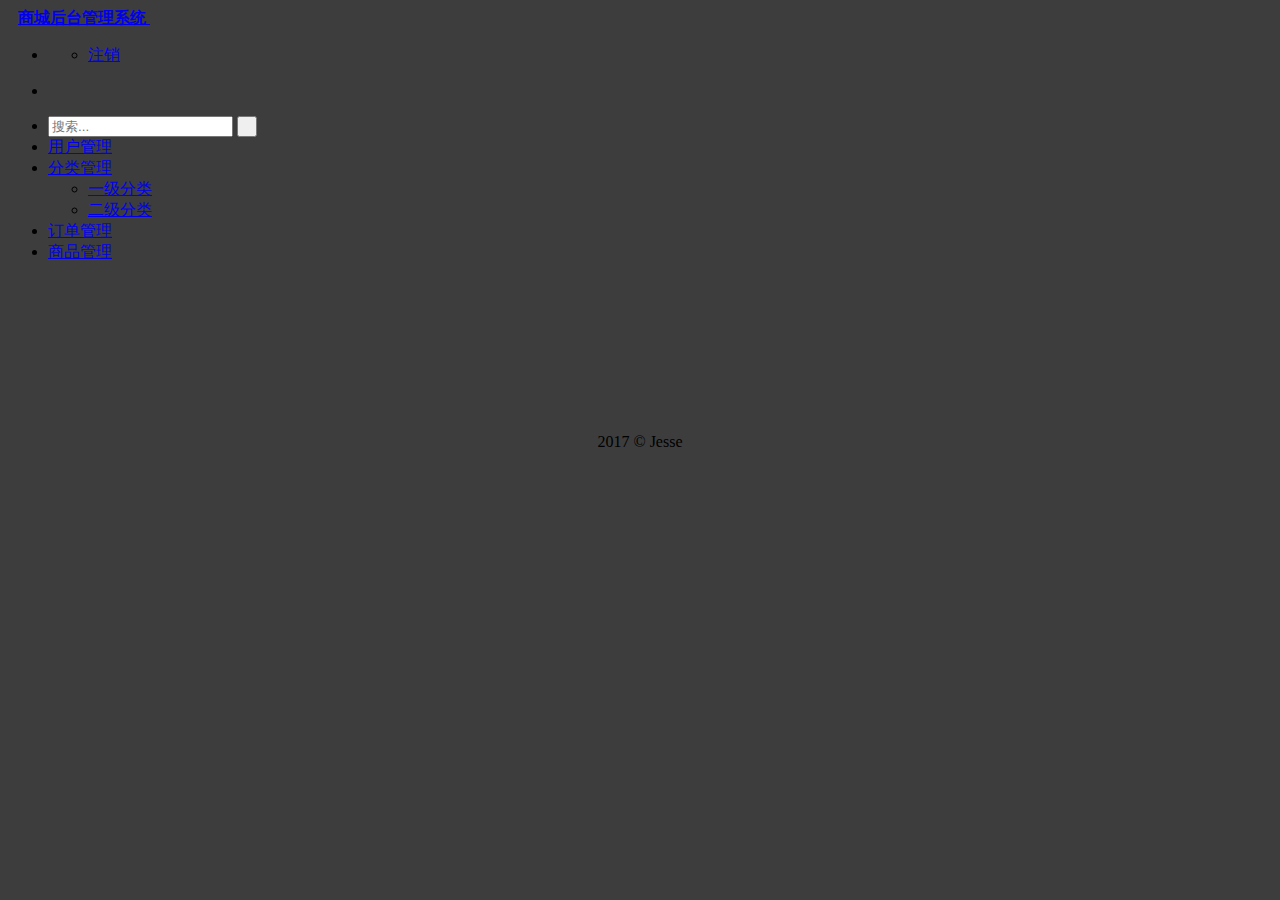
<file: mall/target/classes/templates/admin/index.html>
<!DOCTYPE html>

<html lang='cn' xmlns:th="http://www.thymeleaf.org">

<head>

    <meta charset="utf-8"/>

    <title>商城后台管理</title>

    <meta content="width=device-width, initial-scale=1.0, maximum-scale=1.0, user-scalable=0" name="viewport"/>

    <meta content="" name="description"/>

    <meta content="" name="author"/>

    <!-- BEGIN GLOBAL MANDATORY STYLES -->

    <link th:href="@{/css/bootstrap.min.css}" rel="stylesheet" type="text/css"/>

    <link th:href="@{/css/bootstrap-responsive.min.css}" rel="stylesheet" type="text/css"/>

    <link th:href="@{/css/font-awesome.min.css}" rel="stylesheet" type="text/css"/>

    <link th:href="@{/css/style-metro.css}" rel="stylesheet" type="text/css"/>

    <link th:href="@{/css/style.css}" rel="stylesheet" type="text/css"/>

    <link th:href="@{/css/style-responsive.css}" rel="stylesheet" type="text/css"/>

    <link th:href="@{/css/default.css}" rel="stylesheet" type="text/css" id="style_color"/>

    <link th:href="@{/css/uniform.default.css}" rel="stylesheet" type="text/css"/>

    <!-- END GLOBAL MANDATORY STYLES -->

    <!-- BEGIN PAGE LEVEL STYLES -->
    <style type="text/css">
        body {
            background-color: #3d3d3d !important;
        }
    </style>


    <!-- END PAGE LEVEL STYLES -->

    <link rel="shortcut icon" th:href="@{/image/favicon.ico}"/>

</head>

<!-- END HEAD -->

<!-- BEGIN BODY -->

<body class="page-header-fixed page-footer-fixed page-sidebar-fixed">

<!-- BEGIN HEADER -->

<div class="header navbar navbar-inverse navbar-fixed-top">

    <!-- BEGIN TOP NAVIGATION BAR -->

    <div class="navbar-inner">

        <div class="container-fluid">

            <!-- BEGIN LOGO -->

            <a class="brand" href="/mall/" title="回到首页" style="margin-left: 10px;">

                <!--<img src="media/image/logo.png" class="" alt="logo"/>-->
                <i class="fa fa-cubes"></i>
                <b>商城后台管理系统</b>

            </a>

            <!-- END LOGO -->

            <!-- BEGIN RESPONSIVE MENU TOGGLER -->

            <a href="javascript:;" class="btn-navbar collapsed" data-toggle="collapse" data-target=".nav-collapse">

                <img th:src="@{/image/menu-toggler.png}" alt=""/>

            </a>

            <!-- END RESPONSIVE MENU TOGGLER -->

            <!-- BEGIN TOP NAVIGATION MENU -->

            <ul class="nav pull-right">


                <!-- BEGIN USER LOGIN DROPDOWN -->

                <li class="dropdown user ">

                    <a href="#" class="dropdown-toggle" data-toggle="dropdown">

                        <i class="fa fa-user-circle"></i>

                        <span th:text="${session.login_user.username}"></span>

                        <i class="fa fa-caret-down"></i>

                    </a>

                    <ul class="dropdown-menu ">
                        <!--
                            <li class="divider"></li>
                        -->
                        <li><a href="javascript:logout();"><i class="fa fa-key"></i>注销</a></li>

                    </ul>

                </li>

                <!-- END USER LOGIN DROPDOWN -->

            </ul>

            <!-- END TOP NAVIGATION MENU -->

        </div>

    </div>

    <!-- END TOP NAVIGATION BAR -->

</div>

<!-- END HEADER -->

<!-- BEGIN CONTAINER -->

<div class="page-container">

    <!-- BEGIN SIDEBAR -->

    <div class="page-sidebar nav-collapse collapse">

        <!-- BEGIN SIDEBAR MENU -->

        <ul class="page-sidebar-menu">

            <li>

                <!-- BEGIN SIDEBAR TOGGLER BUTTON -->

                <div class="sidebar-toggler hidden-phone" style="color: #FFFFFF;text-align: center;background: #3d3d3d;">
                    <i class="fa fa-2x fa-bars"></i>
                </div>

                <!-- BEGIN SIDEBAR TOGGLER BUTTON -->

            </li>

            <li>

                <!-- BEGIN RESPONSIVE QUICK SEARCH FORM -->

                <form class="sidebar-search">

                    <div class="input-box">

                        <a href="javascript:;" class="remove"></a>

                        <input type="text" placeholder="搜索..."/>

                        <input type="button" class="submit" value=" "/>

                    </div>

                </form>

                <!-- END RESPONSIVE QUICK SEARCH FORM -->

            </li>

            <li class="start active " id="user">

                <a href="javascript:changePage('user');">

                    <i class="fa fa-user-circle"></i>

                    <span class="title">用户管理</span>

                    <span class="selected"></span>

                </a>

            </li>


            <li class="" id="category">

                <a href="#">

                    <i class="fa fa-object-group"></i>

                    <span class="title">分类管理</span>

                    <span class="arrow "></span>

                </a>

                <ul class="sub-menu">

                    <li id="category_1">
                        <a href="javascript:changePage('category');">
                            <i class="fa fa-list"></i>
                            一级分类
                        </a>
                    </li>
                    <li id="categorysec">
                        <a href="javascript:changePage('categorySec');">
                            <i class="fa fa-list"></i>
                            二级分类
                        </a>
                    </li>
                </ul>
            </li>

            <li class="" id="order">

                <a href="javascript:changePage('order');">
                    <i class="fa fa-file-text"></i>
                    <span class="title">订单管理</span>
                </a>

            </li>
            <li class="last" id="product">

                <a href="javascript:changePage('product');">
                    <i class="fa fa-shopping-bag"></i>
                    <span class="title">商品管理</span>
                </a>

            </li>
        </ul>

        <!-- END SIDEBAR MENU -->

    </div>

    <!-- END SIDEBAR -->

    <!-- BEGIN PAGE -->

    <div id="content" class="page-content">
        <iframe id="mainFrame" frameborder="0" src=""></iframe>
    </div>

    <!-- END PAGE -->

</div>

<!-- END CONTAINER -->

<!-- BEGIN FOOTER -->

<div class="footer">

    <div class="footer-inner" style="width: 100%;text-align: center;">

        2017 &copy; Jesse
        <div class="footer-tools">

				<span class="go-top" title="回到顶部">

				<i class="fa fa-chevron-up"></i>

				</span>

        </div>
    </div>


</div>

<!-- END FOOTER -->

<!-- BEGIN JAVASCRIPTS(Load javascripts at bottom, this will reduce page load time) -->

<!-- BEGIN CORE PLUGINS -->

<script th:src="@{/js/jquery-1.10.1.min.js}" type="text/javascript"></script>

<script th:src="@{/js/jquery-migrate-1.2.1.min.js}" type="text/javascript"></script>

<!-- IMPORTANT! Load jquery-ui-1.10.1.custom.min.js before bootstrap.min.js to fix bootstrap tooltip conflict with jquery ui tooltip -->

<script th:src="@{/js/jquery-ui-1.10.1.custom.min.js}" type="text/javascript"></script>

<script th:src="@{/js/bootstrap.min.js}" type="text/javascript"></script>

<!--[if lt IE 9]>

<script th:src="media/js/excanvas.min.js}"></script>

<script th:src="media/js/respond.min.js}"></script>

<![endif]-->

<script th:src="@{/js/jquery.slimscroll.min.js}" type="text/javascript"></script>

<script th:src="@{/js/jquery.blockui.min.js}" type="text/javascript"></script>

<script th:src="@{/js/jquery.cookie.min.js}" type="text/javascript"></script>

<script th:src="@{/js/jquery.uniform.min.js}" type="text/javascript"></script>

<!-- END CORE PLUGINS -->

<!-- BEGIN PAGE LEVEL PLUGINS -->

<!--<script th:src="media/js/jquery.vmap.js" type="text/javascript"></script>

<script th:src="@{/js/jquery.vmap.russia.js" type="text/javascript"></script>

<script th:src="@{/js/jquery.vmap.world.js" type="text/javascript"></script>

<script th:src="@{/js/jquery.vmap.europe.js" type="text/javascript"></script>

<script th:src="@{/js/jquery.vmap.germany.js" type="text/javascript"></script>

<script th:src="@{/js/jquery.vmap.usa.js" type="text/javascript"></script>

<script th:src="@{/js/jquery.vmap.sampledata.js" type="text/javascript"></script>

<script th:src="@{/js/jquery.flot.js" type="text/javascript"></script>

<script th:src="@{/js/jquery.flot.resize.js" type="text/javascript"></script>

<script th:src="@{/js/jquery.pulsate.min.js" type="text/javascript"></script>

<script th:src="@{/js/date.js" type="text/javascript"></script>

<script th:src="@{/js/daterangepicker.js" type="text/javascript"></script>

<script th:src="@{/js/jquery.gritter.js" type="text/javascript"></script>

<script th:src="@{/js/fullcalendar.min.js" type="text/javascript"></script>

<script th:src="@{/js/jquery.easy-pie-chart.js" type="text/javascript"></script>

<script th:src="@{/js/jquery.sparkline.min.js" type="text/javascript"></script>  -->

<!-- END PAGE LEVEL PLUGINS -->

<!-- BEGIN PAGE LEVEL SCRIPTS -->

<script th:src="@{/js/app.js}" type="text/javascript"></script>

<script th:src="@{/js/index.js}" type="text/javascript"></script>

<!-- END PAGE LEVEL SCRIPTS -->

<script>

    jQuery(document).ready(function () {

        App.init(); // initlayout and core plugins

//		   Index.init();
//
//		   Index.initJQVMAP(); // init index page's custom scripts
//
//		   Index.initCalendar(); // init index page's custom scripts
//
//		   Index.initCharts(); // init index page's custom scripts
//
//		   Index.initChat();
//
//		   Index.initMiniCharts();
//
//		   Index.initDashboardDaterange();
//
//		   Index.initIntro();
    });

    function changePage(page) {
        $(".page-sidebar-menu li").removeClass("active");
        if ('categorySec' == page) {
            $("#category").addClass("active").find("a").eq(0).append($('<span class="selected"></span>'));
            $("#categorysec").addClass("active");
            $("#mainFrame").attr("src", "classification/toList.html?type=2");
            return;
        } else if ('category' == page) {
            $("#category").addClass("active").find("a").eq(0).append($('<span class="selected"></span>'));
            $("#category_1").addClass("active");
            $("#mainFrame").attr("src", "classification/toList.html?type=1");
            return;
        } else {
            $("#" + page).addClass("active").find("a").eq(0).append($('<span class="selected"></span>'));
        }
        $("#mainFrame").attr("src", page + "/toList.html");
    }

    changePage("user");

    function logout() {
        if (confirm("确定退出登录？")) {
            window.location.href = "logout.do";
        }
    }
</script>

<!-- END JAVASCRIPTS -->
</body>

<!-- END BODY -->

</html>
</file>
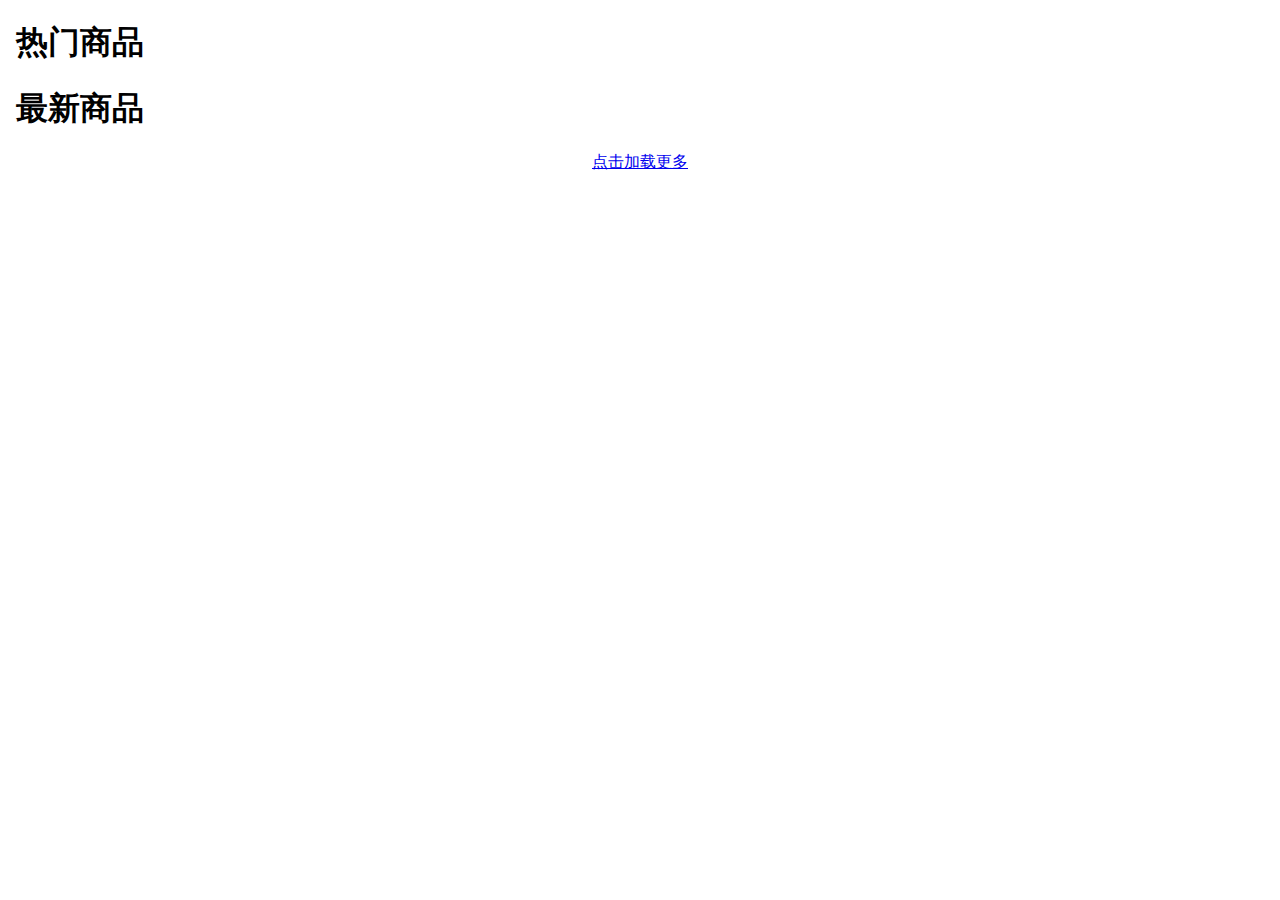
<file: mall/target/classes/templates/mall/index.html>
<!DOCTYPE html>
<html xmlns:th="http://www.thymeleaf.org">
<head>
    <meta charset="utf-8"/>
    <meta name="viewport" content="width=device-width, initial-scale=1, maximum-scale=1"/>
    <meta name="renderer" content="webkit"/>
    <meta http-equiv="X-UA-Compatible" content="IE=edge,chrome=1"/>
    <title>SkyMall | 商城</title>
    <link rel="stylesheet" th:href="@{/layui/css/layui.css}"/>
    <link th:href="@{/css/font-awesome.min.css}" rel="stylesheet" type="text/css"/>
    <link th:href="@{/css/common.css}" rel="stylesheet" type="text/css"/>
    <script th:src="@{/layui/jquery-3.2.1.min.js}"></script>
    <script th:src="@{/layui/layui.js}"></script>
</head>
<body class="site-home">
<!--包含 头部模块-->
<div th:replace="mall/common::head"></div>
<!--页面主体内容-->
<div class="layui-container" id="content">
    <!--热门商品-->
    <div class="layui-row">
        <div class="layui-col-md12"><h1 class="site-h1"><i class="fa fa-heart" style="color: #FF5722;"></i> &nbsp;热门商品
        </h1></div>
    </div>
    <div class="layui-row" id="product_hot">

    </div>
    <!--最新商品-->
    <div class="layui-row">
        <div class="layui-col-md12"><h1 class="site-h1"><i class="fa fa-calendar" style="color: #FFB800;"></i>
            &nbsp;最新商品</h1></div>
    </div>
    <div class="layui-row" style="text-align: center;">
        <div class="layui-row" id="product_new">

        </div>
        <a class="more" href="javascript: more();">点击加载更多</a>
    </div>
    <script>
        //            <![CDATA[
        var pageNo = 0;
        $(function () {
            //加载热门商品
            loadHot();
            //加载最新商品
            loadNew(pageNo);
        });

        function loadHot() {
            $.get("product/hot.do", function (data) {
                if (data.state == 0) {
                    var div = $("#product_hot");
                    appendToPage(div, data.data);
                } else {
                    layer.msg("请求失败！")
                }
            });
        }

        function loadNew(pageindex) {
            $.get("product/new.do?pageSize=12&pageNo=" + pageindex, function (data) {
                layer.closeAll();
                if (data.state == 0) {
                    pageNo++;
                    var div = $("#product_new");
                    if ((!data.data || data.data.length <= 0) && pageNo > 0) {
                        layer.msg("没有更多了");
                    }
                    appendToPage(div, data.data);
                } else {
                    layer.msg("请求失败！")
                }
            });

        }
        //加载更多
        function more() {
            var load = layer.load();
            loadNew(pageNo);
        }
        // 将数据渲染到页面上
        function appendToPage(div, data) {
            $(data).each(function (index, item) {
                var productDiv = $("<div class='layui-col-md3 layui-col-xs6'></div>");
                var conetDiv = $("<div class='card layui-anim layui-anim-scale'></div>");
                productDiv.append(conetDiv);
                var imgdiv = $("<div class='product_image'><img src=" + item.image + "></div>");
                conetDiv.append(imgdiv);
                var priceDiv = $("<div style='text-align: left;'>商城价：<span class='price1'>" + item.shopPrice + "</span></div>");
                conetDiv.append(priceDiv);
                conetDiv.append($("<div class='product_title'><a href='/mall/product/get.html?id="+item.id+"'>" + item.title + "</a></div>"));
                div.append(productDiv);
            });
        }

        //            ]]>
    </script>
</div>
<!--底部-->
<div th:replace="mall/common::foot"></div>
</body>
</html>
</file>
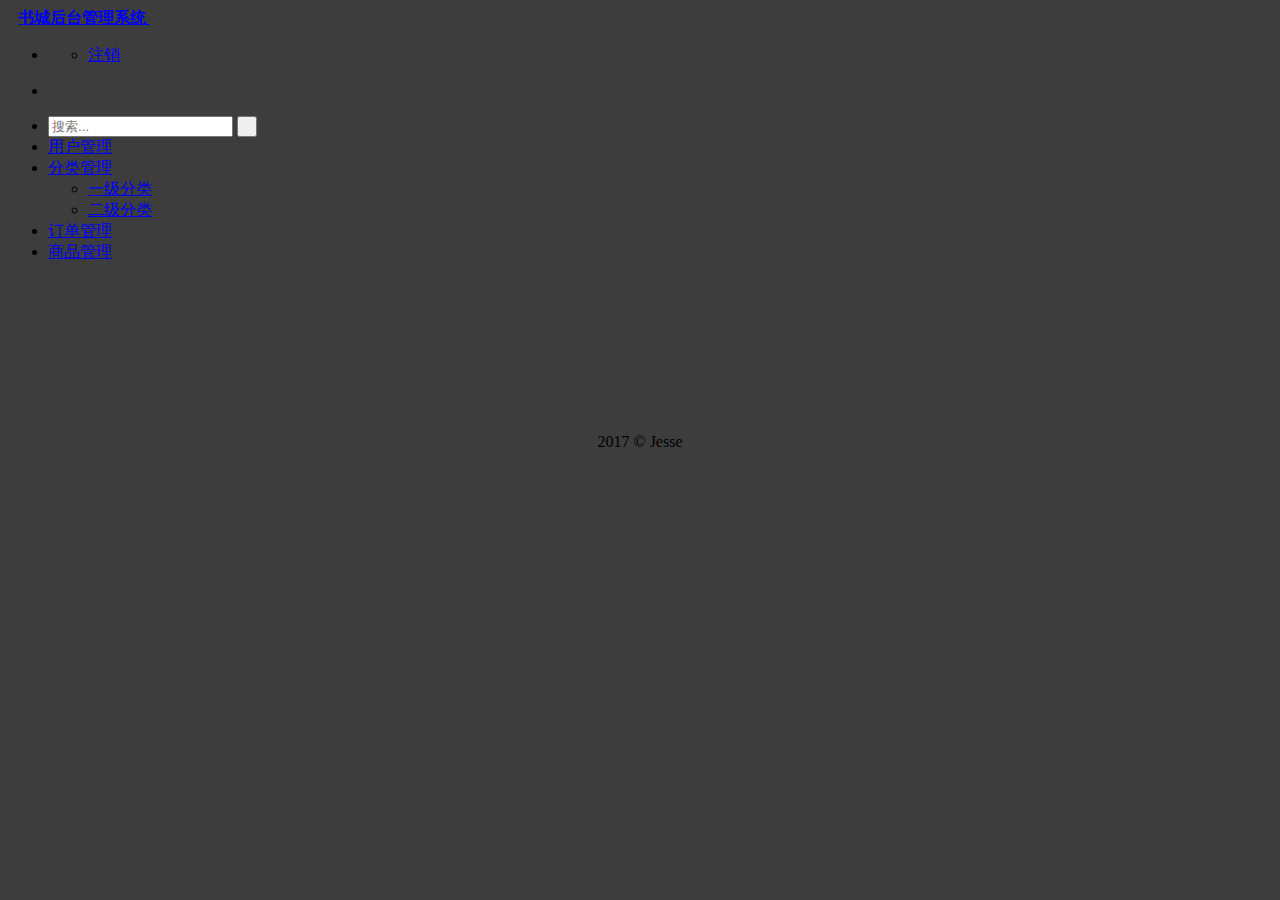
<file: BookStore/src/main/resources/templates/admin/index.html>
<!DOCTYPE html>

<html lang='cn' xmlns:th="http://www.thymeleaf.org">

<head>

    <meta charset="utf-8"/>

    <title>书城后台管理</title>

    <meta content="width=device-width, initial-scale=1.0, maximum-scale=1.0, user-scalable=0" name="viewport"/>

    <meta content="" name="description"/>

    <meta content="" name="author"/>

    <!-- BEGIN GLOBAL MANDATORY STYLES -->

    <link th:href="@{/css/bootstrap.min.css}" rel="stylesheet" type="text/css"/>

    <link th:href="@{/css/bootstrap-responsive.min.css}" rel="stylesheet" type="text/css"/>

    <link th:href="@{/css/font-awesome.min.css}" rel="stylesheet" type="text/css"/>

    <link th:href="@{/css/style-metro.css}" rel="stylesheet" type="text/css"/>

    <link th:href="@{/css/style.css}" rel="stylesheet" type="text/css"/>

    <link th:href="@{/css/style-responsive.css}" rel="stylesheet" type="text/css"/>

    <link th:href="@{/css/default.css}" rel="stylesheet" type="text/css" id="style_color"/>

    <link th:href="@{/css/uniform.default.css}" rel="stylesheet" type="text/css"/>

    <!-- END GLOBAL MANDATORY STYLES -->

    <!-- BEGIN PAGE LEVEL STYLES -->
    <style type="text/css">
        body {
            background-color: #3d3d3d !important;
        }
    </style>


    <!-- END PAGE LEVEL STYLES -->

    <link rel="shortcut icon" th:href="@{/image/favicon.ico}"/>

</head>

<!-- END HEAD -->

<!-- BEGIN BODY -->

<body class="page-header-fixed page-footer-fixed page-sidebar-fixed">

<!-- BEGIN HEADER -->

<div class="header navbar navbar-inverse navbar-fixed-top">

    <!-- BEGIN TOP NAVIGATION BAR -->

    <div class="navbar-inner">

        <div class="container-fluid">

            <!-- BEGIN LOGO -->

            <a class="brand" href="/priv/jssse/mall/" title="回到首页" style="margin-left: 10px;">

                <!--<img src="media/image/logo.png" class="" alt="logo"/>-->
                <i class="fa fa-cubes"></i>
                <b>书城后台管理系统</b>

            </a>

            <!-- END LOGO -->

            <!-- BEGIN RESPONSIVE MENU TOGGLER -->

            <a href="javascript:;" class="btn-navbar collapsed" data-toggle="collapse" data-target=".nav-collapse">

                <img th:src="@{/image/menu-toggler.png}" alt=""/>

            </a>

            <!-- END RESPONSIVE MENU TOGGLER -->

            <!-- BEGIN TOP NAVIGATION MENU -->

            <ul class="nav pull-right">


                <!-- BEGIN USER LOGIN DROPDOWN -->

                <li class="dropdown user ">

                    <a href="#" class="dropdown-toggle" data-toggle="dropdown">

                        <i class="fa fa-user-circle"></i>

                        <span th:text="${session.login_user.username}"></span>

                        <i class="fa fa-caret-down"></i>

                    </a>

                    <ul class="dropdown-menu ">
                        <!--
                            <li class="divider"></li>
                        -->
                        <li><a href="javascript:logout();"><i class="fa fa-key"></i>注销</a></li>

                    </ul>

                </li>

                <!-- END USER LOGIN DROPDOWN -->

            </ul>

            <!-- END TOP NAVIGATION MENU -->

        </div>

    </div>

    <!-- END TOP NAVIGATION BAR -->

</div>

<!-- END HEADER -->

<!-- BEGIN CONTAINER -->

<div class="page-container">

    <!-- BEGIN SIDEBAR -->

    <div class="page-sidebar nav-collapse collapse">

        <!-- BEGIN SIDEBAR MENU -->

        <ul class="page-sidebar-menu">

            <li>

                <!-- BEGIN SIDEBAR TOGGLER BUTTON -->

                <div class="sidebar-toggler hidden-phone" style="color: #FFFFFF;text-align: center;background: #3d3d3d;">
                    <i class="fa fa-2x fa-bars"></i>
                </div>

                <!-- BEGIN SIDEBAR TOGGLER BUTTON -->

            </li>

            <li>

                <!-- BEGIN RESPONSIVE QUICK SEARCH FORM -->

                <form class="sidebar-search">

                    <div class="input-box">

                        <a href="javascript:;" class="remove"></a>

                        <input type="text" placeholder="搜索..."/>

                        <input type="button" class="submit" value=" "/>

                    </div>

                </form>

                <!-- END RESPONSIVE QUICK SEARCH FORM -->

            </li>

            <li class="start active " id="user">

                <a href="javascript:changePage('user');">

                    <i class="fa fa-user-circle"></i>

                    <span class="title">用户管理</span>

                    <span class="selected"></span>

                </a>

            </li>


            <li class="" id="category">

                <a href="#">

                    <i class="fa fa-object-group"></i>

                    <span class="title">分类管理</span>

                    <span class="arrow "></span>

                </a>

                <ul class="sub-menu">

                    <li id="category_1">
                        <a href="javascript:changePage('category');">
                            <i class="fa fa-list"></i>
                            一级分类
                        </a>
                    </li>
                    <li id="categorysec">
                        <a href="javascript:changePage('categorySec');">
                            <i class="fa fa-list"></i>
                            二级分类
                        </a>
                    </li>
                </ul>
            </li>

            <li class="" id="order">

                <a href="javascript:changePage('order');">
                    <i class="fa fa-file-text"></i>
                    <span class="title">订单管理</span>
                </a>

            </li>
            <li class="last" id="product">

                <a href="javascript:changePage('product');">
                    <i class="fa fa-shopping-bag"></i>
                    <span class="title">商品管理</span>
                </a>

            </li>
        </ul>

        <!-- END SIDEBAR MENU -->

    </div>

    <!-- END SIDEBAR -->

    <!-- BEGIN PAGE -->

    <div id="content" class="page-content">
        <iframe id="mainFrame" frameborder="0" src=""></iframe>
    </div>

    <!-- END PAGE -->

</div>

<!-- END CONTAINER -->

<!-- BEGIN FOOTER -->

<div class="footer">

    <div class="footer-inner" style="width: 100%;text-align: center;">

        2017 &copy; Jesse
        <div class="footer-tools">

				<span class="go-top" title="回到顶部">

				<i class="fa fa-chevron-up"></i>

				</span>

        </div>
    </div>


</div>

<!-- END FOOTER -->

<!-- BEGIN JAVASCRIPTS(Load javascripts at bottom, this will reduce page load time) -->

<!-- BEGIN CORE PLUGINS -->

<script th:src="@{/js/jquery-1.10.1.min.js}" type="text/javascript"></script>

<script th:src="@{/js/jquery-migrate-1.2.1.min.js}" type="text/javascript"></script>

<!-- IMPORTANT! Load jquery-ui-1.10.1.custom.min.js before bootstrap.min.js to fix bootstrap tooltip conflict with jquery ui tooltip -->

<script th:src="@{/js/jquery-ui-1.10.1.custom.min.js}" type="text/javascript"></script>

<script th:src="@{/js/bootstrap.min.js}" type="text/javascript"></script>

<!--[if lt IE 9]>

<script th:src="media/js/excanvas.min.js}"></script>

<script th:src="media/js/respond.min.js}"></script>

<![endif]-->

<script th:src="@{/js/jquery.slimscroll.min.js}" type="text/javascript"></script>

<script th:src="@{/js/jquery.blockui.min.js}" type="text/javascript"></script>

<script th:src="@{/js/jquery.cookie.min.js}" type="text/javascript"></script>

<script th:src="@{/js/jquery.uniform.min.js}" type="text/javascript"></script>

<!-- END CORE PLUGINS -->

<!-- BEGIN PAGE LEVEL PLUGINS -->

<!--<script th:src="media/js/jquery.vmap.js" type="text/javascript"></script>

<script th:src="@{/js/jquery.vmap.russia.js" type="text/javascript"></script>

<script th:src="@{/js/jquery.vmap.world.js" type="text/javascript"></script>

<script th:src="@{/js/jquery.vmap.europe.js" type="text/javascript"></script>

<script th:src="@{/js/jquery.vmap.germany.js" type="text/javascript"></script>

<script th:src="@{/js/jquery.vmap.usa.js" type="text/javascript"></script>

<script th:src="@{/js/jquery.vmap.sampledata.js" type="text/javascript"></script>

<script th:src="@{/js/jquery.flot.js" type="text/javascript"></script>

<script th:src="@{/js/jquery.flot.resize.js" type="text/javascript"></script>

<script th:src="@{/js/jquery.pulsate.min.js" type="text/javascript"></script>

<script th:src="@{/js/date.js" type="text/javascript"></script>

<script th:src="@{/js/daterangepicker.js" type="text/javascript"></script>

<script th:src="@{/js/jquery.gritter.js" type="text/javascript"></script>

<script th:src="@{/js/fullcalendar.min.js" type="text/javascript"></script>

<script th:src="@{/js/jquery.easy-pie-chart.js" type="text/javascript"></script>

<script th:src="@{/js/jquery.sparkline.min.js" type="text/javascript"></script>  -->

<!-- END PAGE LEVEL PLUGINS -->

<!-- BEGIN PAGE LEVEL SCRIPTS -->

<script th:src="@{/js/app.js}" type="text/javascript"></script>

<script th:src="@{/js/index.js}" type="text/javascript"></script>

<!-- END PAGE LEVEL SCRIPTS -->

<script>

    jQuery(document).ready(function () {

        App.init(); // initlayout and core plugins

//		   Index.init();
//
//		   Index.initJQVMAP(); // init index page's custom scripts
//
//		   Index.initCalendar(); // init index page's custom scripts
//
//		   Index.initCharts(); // init index page's custom scripts
//
//		   Index.initChat();
//
//		   Index.initMiniCharts();
//
//		   Index.initDashboardDaterange();
//
//		   Index.initIntro();
    });

    function changePage(page) {
        $(".page-sidebar-menu li").removeClass("active");
        if ('categorySec' == page) {
            $("#category").addClass("active").find("a").eq(0).append($('<span class="selected"></span>'));
            $("#categorysec").addClass("active");
            $("#mainFrame").attr("src", "classification/toList.html?type=2");
            return;
        } else if ('category' == page) {
            $("#category").addClass("active").find("a").eq(0).append($('<span class="selected"></span>'));
            $("#category_1").addClass("active");
            $("#mainFrame").attr("src", "classification/toList.html?type=1");
            return;
        } else {
            $("#" + page).addClass("active").find("a").eq(0).append($('<span class="selected"></span>'));
        }
        $("#mainFrame").attr("src", page + "/toList.html");
    }

    changePage("user");

    function logout() {
        if (confirm("确定退出登录？")) {
            window.location.href = "logout.do";
        }
    }
</script>

<!-- END JAVASCRIPTS -->
</body>

<!-- END BODY -->

</html>
</file>
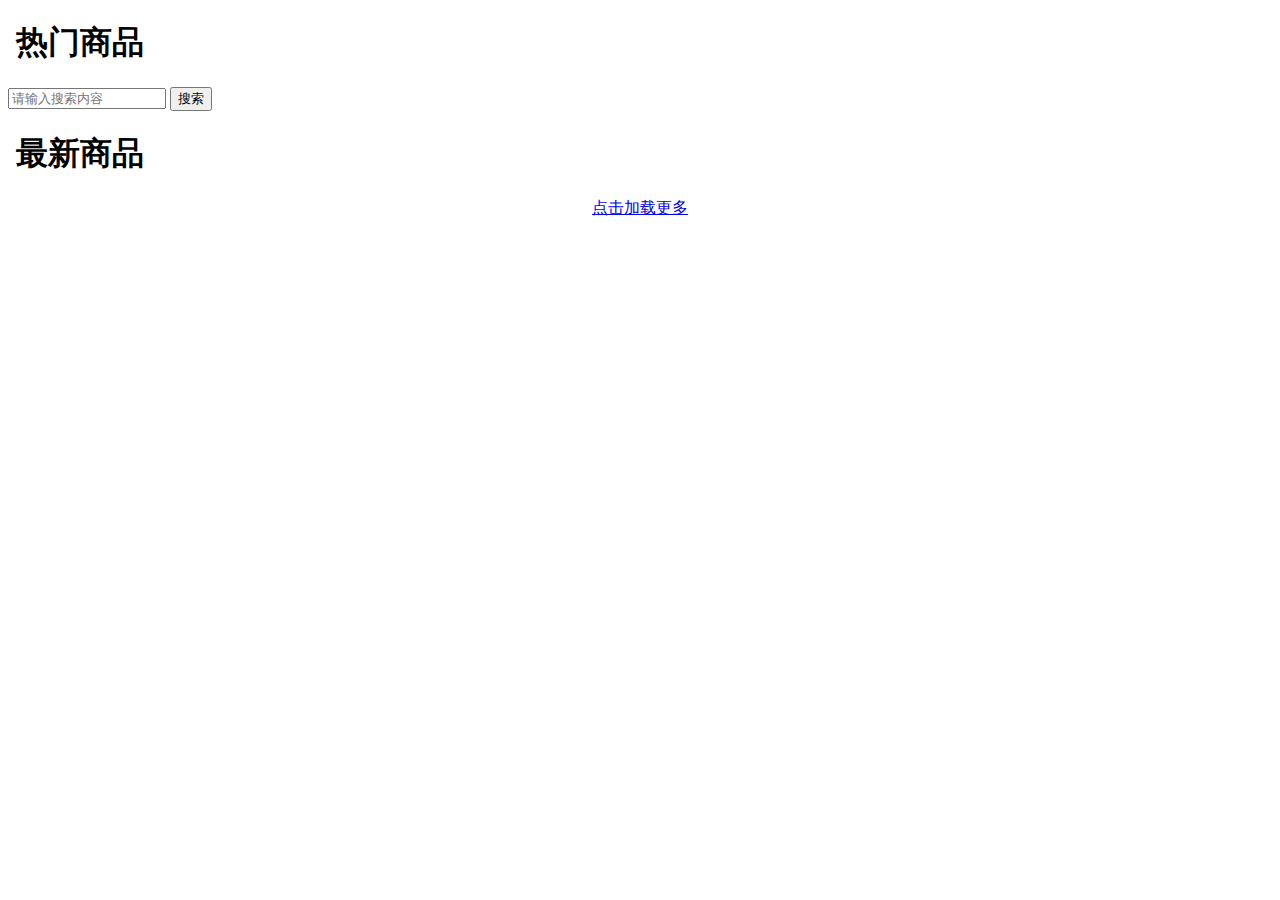
<file: BookStore/src/main/resources/templates/mall/index.html>
<!DOCTYPE html>
<html xmlns:th="http://www.thymeleaf.org">
<head>
    <meta charset="utf-8"/>
    <meta name="viewport" content="width=device-width, initial-scale=1, maximum-scale=1"/>
    <meta name="renderer" content="webkit"/>
    <meta http-equiv="X-UA-Compatible" content="IE=edge,chrome=1"/>
    <title>SkyMall | 商城</title>
    <link rel="stylesheet" th:href="@{/layui/css/layui.css}"/>
    <link th:href="@{/css/font-awesome.min.css}" rel="stylesheet" type="text/css"/>
    <link th:href="@{/css/common.css}" rel="stylesheet" type="text/css"/>
    <script th:src="@{/layui/jquery-3.2.1.min.js}"></script>
    <script th:src="@{/layui/layui.js}"></script>
</head>
<body class="site-home">
<!--包含 头部模块-->
<div th:replace="mall/common::head"></div>
<!--页面主体内容-->
<div class="layui-container" id="content">
    <!--搜索框-->
    <div class="layui-row">
        <div class="layui-col-md12"><h1 class="site-h1"><i class="fa fa-heart" style="color: #FF5722;"></i> &nbsp;热门商品
        </h1></div>
    </div>
    <div class="layui-row" id="find_ByTitle">

    </div>
    <!--<input type="text" name="search" id="searchBox" placeholder="请输入搜索内容">1111</input>
    <input type="button" name="submit" id="searchButton" value="搜索">22</input>-->
    <input type="text" id="suggestId" size="20" placeholder="请输入搜索内容" style="width:150px;" />
    <button class="layui-btn layui-btn-xs layui-btn-normal" id="search-btn" lay-filter="sumbit" >搜索</button>

    <!--最新商品-->
    <div class="layui-row">
        <div class="layui-col-md12"><h1 class="site-h1"><i class="fa fa-calendar" style="color: #FFB800;"></i>
            &nbsp;最新商品</h1></div>
    </div>
    <div class="layui-row" style="text-align: center;">
        <div class="layui-row" id="product_new">

        </div>
        <a class="more" href="javascript: more();">点击加载更多</a>
    </div>
    <script>
        //            <![CDATA[
        var pageNo = 0;
        $(function () {
            //加载热门商品
            loadHot();
            //加载最新商品
            loadNew(pageNo);
            //通过标题搜索
            findByTitle();
        });

        function loadHot() {
            $.get("product/hot.do", function (data) {
                if (data.state == 0) {
                    var div = $("#product_hot");
                    appendToPage(div, data.data);
                } else {
                    layer.msg("请求失败！")
                }
            });
        }

        function findByTitle(){
            $.get("product/findByTitle.do",function (data) {
                if (data.state == 0) {
                    var input=$("#suggestId").value;
                    appendToPage(input,data.data);
                }else {
                    layer.msg("请求失败！")
                }
            })
        }
        function loadNew(pageindex) {
            $.get("product/new.do?pageSize=12&pageNo=" + pageindex, function (data) {
                layer.closeAll();
                if (data.state == 0) {
                    pageNo++;
                    var div = $("#product_new");
                    if ((!data.data || data.data.length <= 0) && pageNo > 0) {
                        layer.msg("没有更多了");
                    }
                    appendToPage(div, data.data);
                } else {
                    layer.msg("请求失败！")
                }
            });

        }
        //加载更多
        function more() {
            var load = layer.load();
            loadNew(pageNo);
        }
        // 将数据渲染到页面上
        function appendToPage(div, data) {
            $(data).each(function (index, item) {
                var productDiv = $("<div class='layui-col-md3 layui-col-xs6'></div>");
                var conetDiv = $("<div class='card layui-anim layui-anim-scale'></div>");
                productDiv.append(conetDiv);
                var imgdiv = $("<div class='product_image'><img src=" + item.image + "></div>");
                conetDiv.append(imgdiv);
                var priceDiv = $("<div style='text-align: left;'>商城价：<span class='price1'>" + item.shopPrice + "</span></div>");
                conetDiv.append(priceDiv);
                conetDiv.append($("<div class='product_title'><a href="+item.id+"'/priv/jssse/mall/product/get.html?id='>" + item.title + "</a></div>"));
                div.append(productDiv);
            });
        }

        //            ]]>
    </script>
</div>
<!--底部-->
<div th:replace="mall/common::foot"></div>
</body>
</html>
</file>
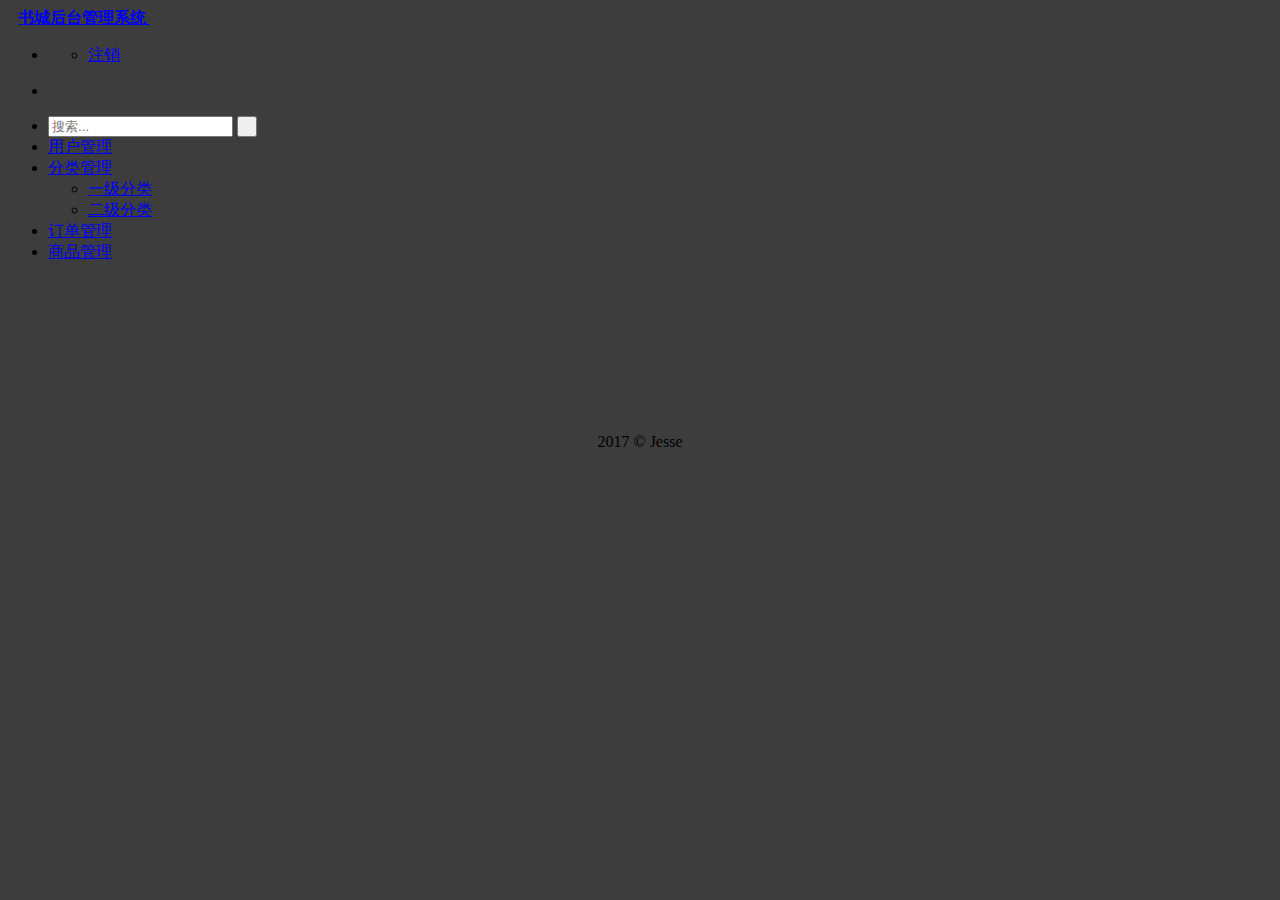
<file: mall(1)/mall/target/classes/templates/admin/index.html>
<!DOCTYPE html>

<html lang='cn' xmlns:th="http://www.thymeleaf.org">

<head>

    <meta charset="utf-8"/>

    <title>书城后台管理</title>

    <meta content="width=device-width, initial-scale=1.0, maximum-scale=1.0, user-scalable=0" name="viewport"/>

    <meta content="" name="description"/>

    <meta content="" name="author"/>

    <!-- BEGIN GLOBAL MANDATORY STYLES -->

    <link th:href="@{/css/bootstrap.min.css}" rel="stylesheet" type="text/css"/>

    <link th:href="@{/css/bootstrap-responsive.min.css}" rel="stylesheet" type="text/css"/>

    <link th:href="@{/css/font-awesome.min.css}" rel="stylesheet" type="text/css"/>

    <link th:href="@{/css/style-metro.css}" rel="stylesheet" type="text/css"/>

    <link th:href="@{/css/style.css}" rel="stylesheet" type="text/css"/>

    <link th:href="@{/css/style-responsive.css}" rel="stylesheet" type="text/css"/>

    <link th:href="@{/css/default.css}" rel="stylesheet" type="text/css" id="style_color"/>

    <link th:href="@{/css/uniform.default.css}" rel="stylesheet" type="text/css"/>

    <!-- END GLOBAL MANDATORY STYLES -->

    <!-- BEGIN PAGE LEVEL STYLES -->
    <style type="text/css">
        body {
            background-color: #3d3d3d !important;
        }
    </style>


    <!-- END PAGE LEVEL STYLES -->

    <link rel="shortcut icon" th:href="@{/image/favicon.ico}"/>

</head>

<!-- END HEAD -->

<!-- BEGIN BODY -->

<body class="page-header-fixed page-footer-fixed page-sidebar-fixed">

<!-- BEGIN HEADER -->

<div class="header navbar navbar-inverse navbar-fixed-top">

    <!-- BEGIN TOP NAVIGATION BAR -->

    <div class="navbar-inner">

        <div class="container-fluid">

            <!-- BEGIN LOGO -->

            <a class="brand" href="/mall/" title="回到首页" style="margin-left: 10px;">

                <!--<img src="media/image/logo.png" class="" alt="logo"/>-->
                <i class="fa fa-cubes"></i>
                <b>书城后台管理系统</b>

            </a>

            <!-- END LOGO -->

            <!-- BEGIN RESPONSIVE MENU TOGGLER -->

            <a href="javascript:;" class="btn-navbar collapsed" data-toggle="collapse" data-target=".nav-collapse">

                <img th:src="@{/image/menu-toggler.png}" alt=""/>

            </a>

            <!-- END RESPONSIVE MENU TOGGLER -->

            <!-- BEGIN TOP NAVIGATION MENU -->

            <ul class="nav pull-right">


                <!-- BEGIN USER LOGIN DROPDOWN -->

                <li class="dropdown user ">

                    <a href="#" class="dropdown-toggle" data-toggle="dropdown">

                        <i class="fa fa-user-circle"></i>

                        <span th:text="${session.login_user.username}"></span>

                        <i class="fa fa-caret-down"></i>

                    </a>

                    <ul class="dropdown-menu ">
                        <!--
                            <li class="divider"></li>
                        -->
                        <li><a href="javascript:logout();"><i class="fa fa-key"></i>注销</a></li>

                    </ul>

                </li>

                <!-- END USER LOGIN DROPDOWN -->

            </ul>

            <!-- END TOP NAVIGATION MENU -->

        </div>

    </div>

    <!-- END TOP NAVIGATION BAR -->

</div>

<!-- END HEADER -->

<!-- BEGIN CONTAINER -->

<div class="page-container">

    <!-- BEGIN SIDEBAR -->

    <div class="page-sidebar nav-collapse collapse">

        <!-- BEGIN SIDEBAR MENU -->

        <ul class="page-sidebar-menu">

            <li>

                <!-- BEGIN SIDEBAR TOGGLER BUTTON -->

                <div class="sidebar-toggler hidden-phone" style="color: #FFFFFF;text-align: center;background: #3d3d3d;">
                    <i class="fa fa-2x fa-bars"></i>
                </div>

                <!-- BEGIN SIDEBAR TOGGLER BUTTON -->

            </li>

            <li>

                <!-- BEGIN RESPONSIVE QUICK SEARCH FORM -->

                <form class="sidebar-search">

                    <div class="input-box">

                        <a href="javascript:;" class="remove"></a>

                        <input type="text" placeholder="搜索..."/>

                        <input type="button" class="submit" value=" "/>

                    </div>

                </form>

                <!-- END RESPONSIVE QUICK SEARCH FORM -->

            </li>

            <li class="start active " id="user">

                <a href="javascript:changePage('user');">

                    <i class="fa fa-user-circle"></i>

                    <span class="title">用户管理</span>

                    <span class="selected"></span>

                </a>

            </li>


            <li class="" id="category">

                <a href="#">

                    <i class="fa fa-object-group"></i>

                    <span class="title">分类管理</span>

                    <span class="arrow "></span>

                </a>

                <ul class="sub-menu">

                    <li id="category_1">
                        <a href="javascript:changePage('category');">
                            <i class="fa fa-list"></i>
                            一级分类
                        </a>
                    </li>
                    <li id="categorysec">
                        <a href="javascript:changePage('categorySec');">
                            <i class="fa fa-list"></i>
                            二级分类
                        </a>
                    </li>
                </ul>
            </li>

            <li class="" id="order">

                <a href="javascript:changePage('order');">
                    <i class="fa fa-file-text"></i>
                    <span class="title">订单管理</span>
                </a>

            </li>
            <li class="last" id="product">

                <a href="javascript:changePage('product');">
                    <i class="fa fa-shopping-bag"></i>
                    <span class="title">商品管理</span>
                </a>

            </li>
        </ul>

        <!-- END SIDEBAR MENU -->

    </div>

    <!-- END SIDEBAR -->

    <!-- BEGIN PAGE -->

    <div id="content" class="page-content">
        <iframe id="mainFrame" frameborder="0" src=""></iframe>
    </div>

    <!-- END PAGE -->

</div>

<!-- END CONTAINER -->

<!-- BEGIN FOOTER -->

<div class="footer">

    <div class="footer-inner" style="width: 100%;text-align: center;">

        2017 &copy; Jesse
        <div class="footer-tools">

				<span class="go-top" title="回到顶部">

				<i class="fa fa-chevron-up"></i>

				</span>

        </div>
    </div>


</div>

<!-- END FOOTER -->

<!-- BEGIN JAVASCRIPTS(Load javascripts at bottom, this will reduce page load time) -->

<!-- BEGIN CORE PLUGINS -->

<script th:src="@{/js/jquery-1.10.1.min.js}" type="text/javascript"></script>

<script th:src="@{/js/jquery-migrate-1.2.1.min.js}" type="text/javascript"></script>

<!-- IMPORTANT! Load jquery-ui-1.10.1.custom.min.js before bootstrap.min.js to fix bootstrap tooltip conflict with jquery ui tooltip -->

<script th:src="@{/js/jquery-ui-1.10.1.custom.min.js}" type="text/javascript"></script>

<script th:src="@{/js/bootstrap.min.js}" type="text/javascript"></script>

<!--[if lt IE 9]>

<script th:src="media/js/excanvas.min.js}"></script>

<script th:src="media/js/respond.min.js}"></script>

<![endif]-->

<script th:src="@{/js/jquery.slimscroll.min.js}" type="text/javascript"></script>

<script th:src="@{/js/jquery.blockui.min.js}" type="text/javascript"></script>

<script th:src="@{/js/jquery.cookie.min.js}" type="text/javascript"></script>

<script th:src="@{/js/jquery.uniform.min.js}" type="text/javascript"></script>

<!-- END CORE PLUGINS -->

<!-- BEGIN PAGE LEVEL PLUGINS -->

<!--<script th:src="media/js/jquery.vmap.js" type="text/javascript"></script>

<script th:src="@{/js/jquery.vmap.russia.js" type="text/javascript"></script>

<script th:src="@{/js/jquery.vmap.world.js" type="text/javascript"></script>

<script th:src="@{/js/jquery.vmap.europe.js" type="text/javascript"></script>

<script th:src="@{/js/jquery.vmap.germany.js" type="text/javascript"></script>

<script th:src="@{/js/jquery.vmap.usa.js" type="text/javascript"></script>

<script th:src="@{/js/jquery.vmap.sampledata.js" type="text/javascript"></script>

<script th:src="@{/js/jquery.flot.js" type="text/javascript"></script>

<script th:src="@{/js/jquery.flot.resize.js" type="text/javascript"></script>

<script th:src="@{/js/jquery.pulsate.min.js" type="text/javascript"></script>

<script th:src="@{/js/date.js" type="text/javascript"></script>

<script th:src="@{/js/daterangepicker.js" type="text/javascript"></script>

<script th:src="@{/js/jquery.gritter.js" type="text/javascript"></script>

<script th:src="@{/js/fullcalendar.min.js" type="text/javascript"></script>

<script th:src="@{/js/jquery.easy-pie-chart.js" type="text/javascript"></script>

<script th:src="@{/js/jquery.sparkline.min.js" type="text/javascript"></script>  -->

<!-- END PAGE LEVEL PLUGINS -->

<!-- BEGIN PAGE LEVEL SCRIPTS -->

<script th:src="@{/js/app.js}" type="text/javascript"></script>

<script th:src="@{/js/index.js}" type="text/javascript"></script>

<!-- END PAGE LEVEL SCRIPTS -->

<script>

    jQuery(document).ready(function () {

        App.init(); // initlayout and core plugins

//		   Index.init();
//
//		   Index.initJQVMAP(); // init index page's custom scripts
//
//		   Index.initCalendar(); // init index page's custom scripts
//
//		   Index.initCharts(); // init index page's custom scripts
//
//		   Index.initChat();
//
//		   Index.initMiniCharts();
//
//		   Index.initDashboardDaterange();
//
//		   Index.initIntro();
    });

    function changePage(page) {
        $(".page-sidebar-menu li").removeClass("active");
        if ('categorySec' == page) {
            $("#category").addClass("active").find("a").eq(0).append($('<span class="selected"></span>'));
            $("#categorysec").addClass("active");
            $("#mainFrame").attr("src", "classification/toList.html?type=2");
            return;
        } else if ('category' == page) {
            $("#category").addClass("active").find("a").eq(0).append($('<span class="selected"></span>'));
            $("#category_1").addClass("active");
            $("#mainFrame").attr("src", "classification/toList.html?type=1");
            return;
        } else {
            $("#" + page).addClass("active").find("a").eq(0).append($('<span class="selected"></span>'));
        }
        $("#mainFrame").attr("src", page + "/toList.html");
    }

    changePage("user");

    function logout() {
        if (confirm("确定退出登录？")) {
            window.location.href = "logout.do";
        }
    }
</script>

<!-- END JAVASCRIPTS -->
</body>

<!-- END BODY -->

</html>
</file>
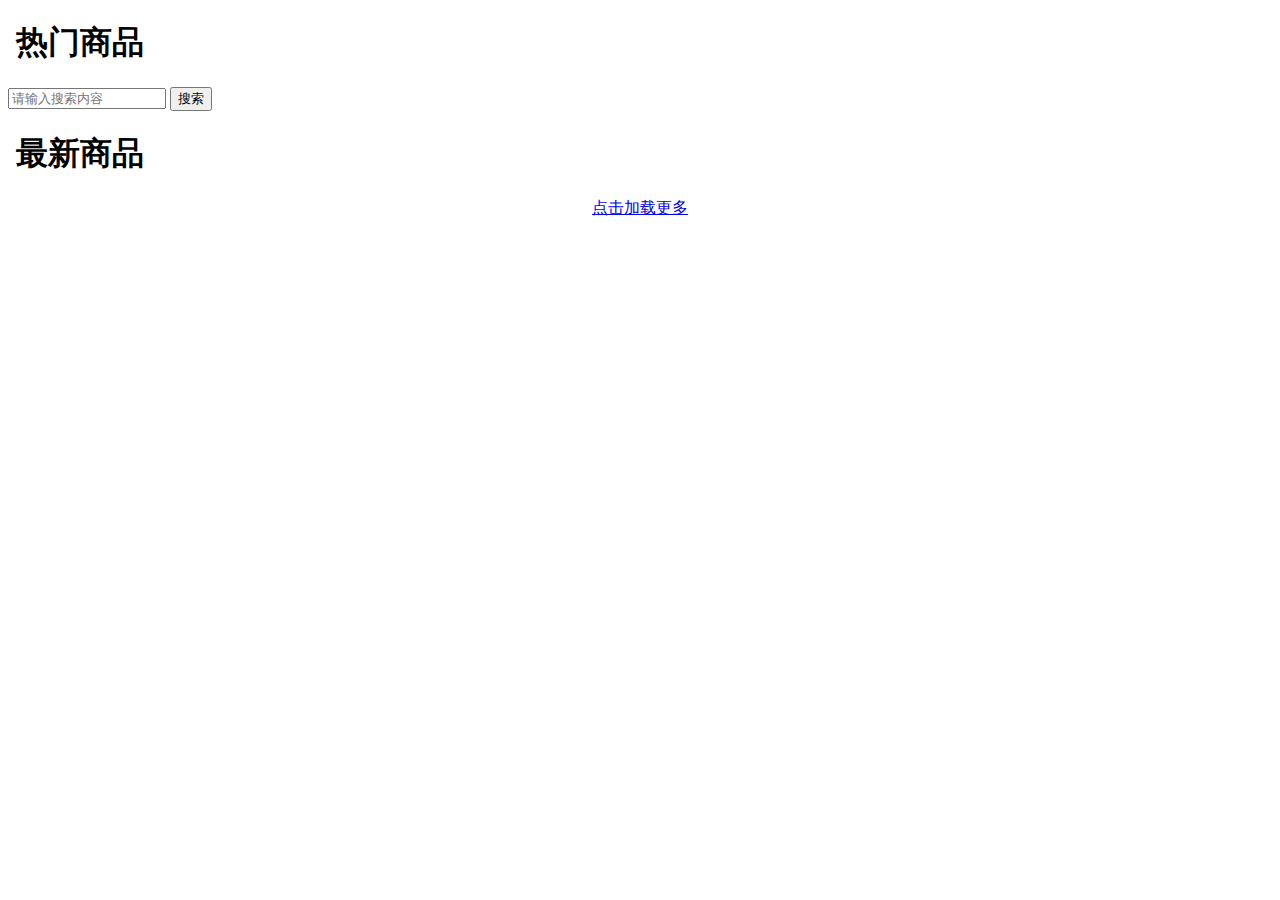
<file: mall(1)/mall/target/classes/templates/mall/index.html>
<!DOCTYPE html>
<html xmlns:th="http://www.thymeleaf.org">
<head>
    <meta charset="utf-8"/>
    <meta name="viewport" content="width=device-width, initial-scale=1, maximum-scale=1"/>
    <meta name="renderer" content="webkit"/>
    <meta http-equiv="X-UA-Compatible" content="IE=edge,chrome=1"/>
    <title>SkyMall | 商城</title>
    <link rel="stylesheet" th:href="@{/layui/css/layui.css}"/>
    <link th:href="@{/css/font-awesome.min.css}" rel="stylesheet" type="text/css"/>
    <link th:href="@{/css/common.css}" rel="stylesheet" type="text/css"/>
    <script th:src="@{/layui/jquery-3.2.1.min.js}"></script>
    <script th:src="@{/layui/layui.js}"></script>
</head>
<body class="site-home">
<!--包含 头部模块-->
<div th:replace="mall/common::head"></div>
<!--页面主体内容-->
<div class="layui-container" id="content">
    <!--搜索框-->
    <div class="layui-row">
        <div class="layui-col-md12"><h1 class="site-h1"><i class="fa fa-heart" style="color: #FF5722;"></i> &nbsp;热门商品
        </h1></div>
    </div>
    <div class="layui-row" id="find_ByTitle">

    </div>
    <!--<input type="text" name="search" id="searchBox" placeholder="请输入搜索内容">1111</input>
    <input type="button" name="submit" id="searchButton" value="搜索">22</input>-->
    <input type="text" id="suggestId" size="20" placeholder="请输入搜索内容" style="width:150px;" />
    <button class="layui-btn layui-btn-xs layui-btn-normal" id="search-btn" lay-filter="sumbit" >搜索</button>

    <!--最新商品-->
    <div class="layui-row">
        <div class="layui-col-md12"><h1 class="site-h1"><i class="fa fa-calendar" style="color: #FFB800;"></i>
            &nbsp;最新商品</h1></div>
    </div>
    <div class="layui-row" style="text-align: center;">
        <div class="layui-row" id="product_new">

        </div>
        <a class="more" href="javascript: more();">点击加载更多</a>
    </div>
    <script>
        //            <![CDATA[
        var pageNo = 0;
        $(function () {
            //加载热门商品
            loadHot();
            //加载最新商品
            loadNew(pageNo);
            //通过标题搜索
            findByTitle();
        });

        function loadHot() {
            $.get("product/hot.do", function (data) {
                if (data.state == 0) {
                    var div = $("#product_hot");
                    appendToPage(div, data.data);
                } else {
                    layer.msg("请求失败！")
                }
            });
        }

        function findByTitle(){
            // if (!confirm("确定更新商品信息？")) {
            //     return;
            // }
            // $.ajax({
            //     cache: true,
            //     type: "Get",
            //     url: "findByTitle.do",
            //     data: $('.form-horizontal').serialize(),// 你的formid
            //     async: false,
            //     error: function (request) {
            //         alert("Connection error");
            //     },
            //     success: function (result) {
            //         if (result.state == 0) {
            //             alert("修改成功！");
            //         } else {
            //             alert(result.message);
            //         }
            //     }
            // });
            $.get("product/findByTitle.do",function (data) {
                if (data.state == 0) {
                    var input=$("#suggestId").value;
                    appendToPage(input,data.data);
                }else {
                    layer.msg("请求失败！")
                }
            })
        }
        function loadNew(pageindex) {
            $.get("product/new.do?pageSize=12&pageNo=" + pageindex, function (data) {
                layer.closeAll();
                if (data.state == 0) {
                    pageNo++;
                    var div = $("#product_new");
                    if ((!data.data || data.data.length <= 0) && pageNo > 0) {
                        layer.msg("没有更多了");
                    }
                    appendToPage(div, data.data);
                } else {
                    layer.msg("请求失败！")
                }
            });

        }
        //加载更多
        function more() {
            var load = layer.load();
            loadNew(pageNo);
        }
        // 将数据渲染到页面上
        function appendToPage(div, data) {
            $(data).each(function (index, item) {
                var productDiv = $("<div class='layui-col-md3 layui-col-xs6'></div>");
                var conetDiv = $("<div class='card layui-anim layui-anim-scale'></div>");
                productDiv.append(conetDiv);
                var imgdiv = $("<div class='product_image'><img src=" + item.image + "></div>");
                conetDiv.append(imgdiv);
                var priceDiv = $("<div style='text-align: left;'>商城价：<span class='price1'>" + item.shopPrice + "</span></div>");
                conetDiv.append(priceDiv);
                conetDiv.append($("<div class='product_title'><a href='/mall/product/get.html?id="+item.id+"'>" + item.title + "</a></div>"));
                div.append(productDiv);
            });
        }

        //            ]]>
    </script>
</div>
<!--底部-->
<div th:replace="mall/common::foot"></div>
</body>
</html>
</file>
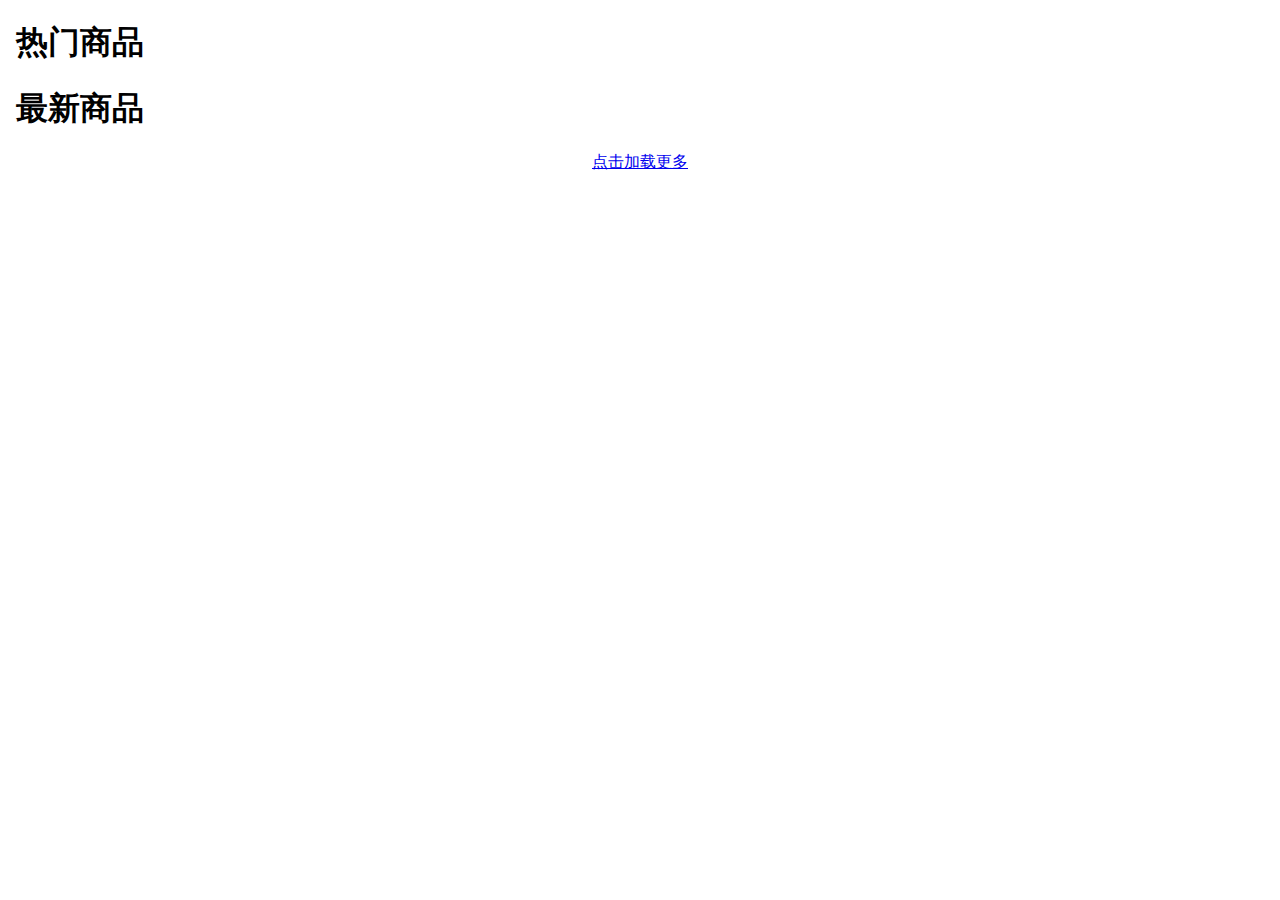
<file: springboot_02/src/main/resources/templates/mall/index.html>
<!DOCTYPE html>
<html xmlns:th="http://www.thymeleaf.org">
<head>
    <meta charset="utf-8"/>
    <meta name="viewport" content="width=device-width, initial-scale=1, maximum-scale=1"/>
    <meta name="renderer" content="webkit"/>
    <meta http-equiv="X-UA-Compatible" content="IE=edge,chrome=1"/>
    <title>SkyMall | 商城</title>
    <link rel="stylesheet" th:href="@{/layui/css/layui.css}"/>
    <link th:href="@{/css/font-awesome.min.css}" rel="stylesheet" type="text/css"/>
    <link th:href="@{/css/common.css}" rel="stylesheet" type="text/css"/>
    <script th:src="@{/layui/jquery-3.2.1.min.js}"></script>
    <script th:src="@{/layui/layui.js}"></script>
</head>
<body class="site-home">
<!--包含 头部模块-->
<div th:replace="mall/common::head"></div>
<!--页面主体内容-->
<div class="layui-container" id="content">
    <!--搜索框-->
    <!--<input type="text" name="search" id="searchBox" placeholder="请输入搜索内容">1111</input>
    <input type="button" name="submit" id="searchButton" value="搜索">22</input>-->
    <!--热门商品-->
    <div class="layui-row">
        <div class="layui-col-md12"><h1 class="site-h1"><i class="fa fa-heart" style="color: #FF5722;"></i> &nbsp;热门商品
        </h1></div>
    </div>
    <div class="layui-row" id="product_hot">

    </div>
    <!--最新商品-->
    <div class="layui-row">
        <div class="layui-col-md12"><h1 class="site-h1"><i class="fa fa-calendar" style="color: #FFB800;"></i>
            &nbsp;最新商品</h1></div>
    </div>
    <div class="layui-row" style="text-align: center;">
        <div class="layui-row" id="product_new">

        </div>
        <a class="more" href="javascript: more();">点击加载更多</a>
    </div>
    <script>
        //            <![CDATA[
        var pageNo = 0;
        $(function () {
            //加载热门商品
            loadHot();
            //加载最新商品
            loadNew(pageNo);
        });

        function loadHot() {
            $.get("product/hot.do", function (data) {
                if (data.state == 0) {
                    var div = $("#product_hot");
                    appendToPage(div, data.data);
                } else {
                    layer.msg("请求失败！")
                }
            });
        }

        function loadNew(pageindex) {
            $.get("product/new.do?pageSize=12&pageNo=" + pageindex, function (data) {
                layer.closeAll();
                if (data.state == 0) {
                    pageNo++;
                    var div = $("#product_new");
                    if ((!data.data || data.data.length <= 0) && pageNo > 0) {
                        layer.msg("没有更多了");
                    }
                    appendToPage(div, data.data);
                } else {
                    layer.msg("请求失败！")
                }
            });

        }
        //加载更多
        function more() {
            var load = layer.load();
            loadNew(pageNo);
        }
        // 将数据渲染到页面上
        function appendToPage(div, data) {
            $(data).each(function (index, item) {
                var productDiv = $("<div class='layui-col-md3 layui-col-xs6'></div>");
                var conetDiv = $("<div class='card layui-anim layui-anim-scale'></div>");
                productDiv.append(conetDiv);
                var imgdiv = $("<div class='product_image'><img src=" + item.image + "></div>");
                conetDiv.append(imgdiv);
                var priceDiv = $("<div style='text-align: left;'>商城价：<span class='price1'>" + item.shopPrice + "</span></div>");
                conetDiv.append(priceDiv);
                conetDiv.append($("<div class='product_title'><a href='/mall/product/get.html?id="+item.id+"'>" + item.title + "</a></div>"));
                div.append(productDiv);
            });
        }

        //            ]]>
    </script>
</div>
<!--底部-->
<div th:replace="mall/common::foot"></div>
</body>
</html>
</file>
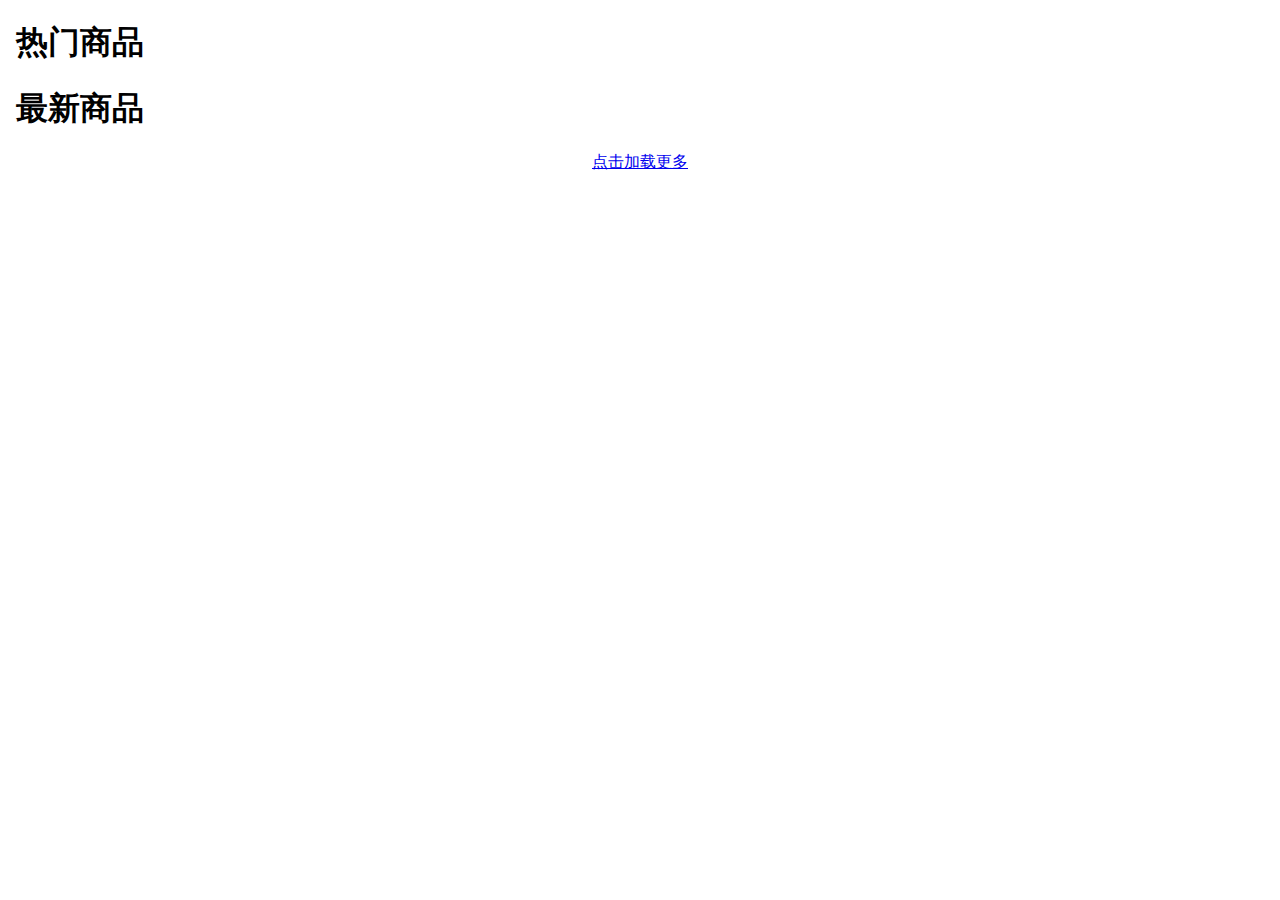
<file: 今日项目更新后的代码/今日项目更新后的代码/src/main/resources/templates/mall/index.html>
<!DOCTYPE html>
<html xmlns:th="http://www.thymeleaf.org">
<head>
    <meta charset="utf-8"/>
    <meta name="viewport" content="width=device-width, initial-scale=1, maximum-scale=1"/>
    <meta name="renderer" content="webkit"/>
    <meta http-equiv="X-UA-Compatible" content="IE=edge,chrome=1"/>
    <title>SkyMall | 商城</title>
    <link rel="stylesheet" th:href="@{/layui/css/layui.css}"/>
    <link th:href="@{/css/font-awesome.min.css}" rel="stylesheet" type="text/css"/>
    <link th:href="@{/css/common.css}" rel="stylesheet" type="text/css"/>
    <script th:src="@{/layui/jquery-3.2.1.min.js}"></script>
    <script th:src="@{/layui/layui.js}"></script>
</head>
<body class="site-home">
<!--包含 头部模块-->
<div th:replace="mall/common::head"></div>
<!--页面主体内容-->
<div class="layui-container" id="content">
    <!--热门商品-->
    <div class="layui-row">
        <div class="layui-col-md12"><h1 class="site-h1"><i class="fa fa-heart" style="color: #FF5722;"></i> &nbsp;热门商品
        </h1></div>
    </div>
    <div class="layui-row" id="product_hot">

    </div>
    <!--最新商品-->
    <div class="layui-row">
        <div class="layui-col-md12"><h1 class="site-h1"><i class="fa fa-calendar" style="color: #FFB800;"></i>
            &nbsp;最新商品</h1></div>
    </div>
    <div class="layui-row" style="text-align: center;">
        <div class="layui-row" id="product_new">

        </div>
        <a class="more" href="javascript: more();">点击加载更多</a>
    </div>
    <script>
        //            <![CDATA[
        var pageNo = 0;
        $(function () {
            //加载热门商品
            loadHot();
            //加载最新商品
            loadNew(pageNo);
        });

        function loadHot() {
            $.get("product/hot.do", function (data) {
                if (data.state == 0) {
                    var div = $("#product_hot");
                    appendToPage(div, data.data);
                } else {
                    layer.msg("请求失败！")
                }
            });
        }

        function loadNew(pageindex) {
            $.get("product/new.do?pageSize=12&pageNo=" + pageindex, function (data) {
                layer.closeAll();
                if (data.state == 0) {
                    pageNo++;
                    var div = $("#product_new");
                    if ((!data.data || data.data.length <= 0) && pageNo > 0) {
                        layer.msg("没有更多了");
                    }
                    appendToPage(div, data.data);
                } else {
                    layer.msg("请求失败！")
                }
            });

        }
        //加载更多
        function more() {
            var load = layer.load();
            loadNew(pageNo);
        }
        // 将数据渲染到页面上
        function appendToPage(div, data) {
            $(data).each(function (index, item) {
                var productDiv = $("<div class='layui-col-md3 layui-col-xs6'></div>");
                var conetDiv = $("<div class='card layui-anim layui-anim-scale'></div>");
                productDiv.append(conetDiv);
                var imgdiv = $("<div class='product_image'><a href='/mall/product/get.html?id="+item.id+"' class='product_image'><img src=" + item.image + "></a></div>");
                conetDiv.append(imgdiv);
                var priceDiv = $("<div style='text-align: left;'>商城价：<span class='price1'>" + item.shopPrice + "</span></div>");
                conetDiv.append(priceDiv);
                conetDiv.append($("<div class='product_title'><a href='/mall/product/get.html?id="+item.id+"' style='text-decoration: none'>" + item.title + "</a></div>"));
                div.append(productDiv);
            });
        }

        //            ]]>
    </script>
</div>
<!--底部-->
<div th:replace="mall/common::foot"></div>
</body>
</html>
</file>
